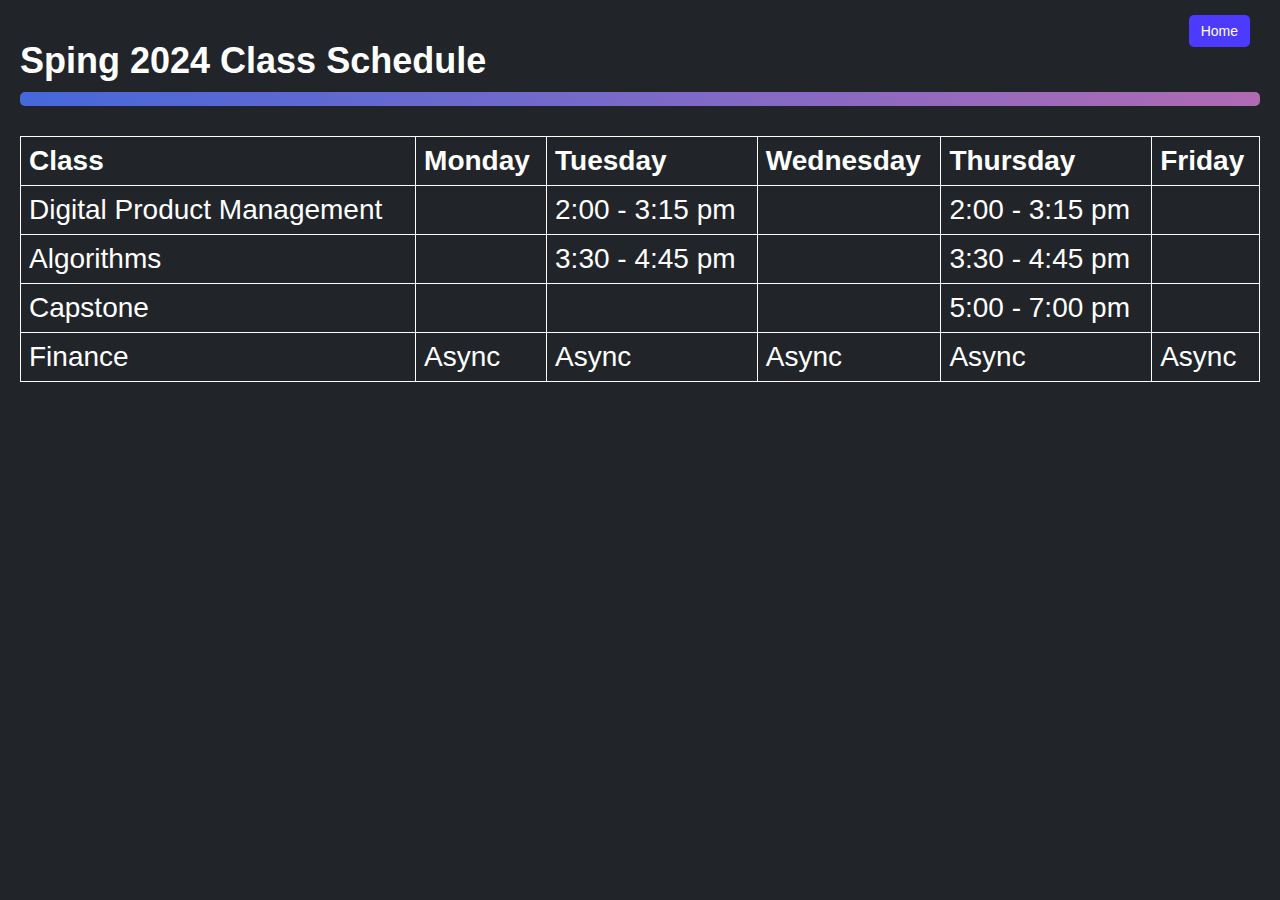
<file: about.html>
<!DOCTYPE html>
<html lang="en">

<head>
    <meta charset="UTF-8">
    <title>Hello, I'm Patrick</title>
    <link rel="stylesheet" href="css/about.css">
    <link rel="stylesheet" href="css/index.css">
</head>

<body>
    <div class="about-main">
        <header>
            <h1>Sping 2024 Class Schedule</h1>
        </header>
        <hr id="hr2">
        <a class="schedule" href="index.html">
            Home
        </a>
        <div>
            <table>
                <tr>
                    <th>Class</th>
                    <th>Monday</th>
                    <th>Tuesday</th>
                    <th>Wednesday</th>
                    <th>Thursday</th>
                    <th>Friday</th>
                </tr>
                <tr>
                    <td>Digital Product Management</td>
                    <td></td>
                    <td>2:00 - 3:15 pm</td>
                    <td></td>
                    <td>2:00 - 3:15 pm</td>
                    <td></td>
                </tr>
                <tr>
                    <td>Algorithms</td>
                    <td></td>
                    <td>3:30 - 4:45 pm</td>
                    <td></td>
                    <td>3:30 - 4:45 pm</td>
                    <td></td>
                </tr>
                <tr>
                    <td>Capstone</td>
                    <td></td>
                    <td></td>
                    <td></td>
                    <td>5:00 - 7:00 pm</td>
                    <td></td>
                </tr>
                <tr>
                    <td>Finance</td>
                    <td>Async</td>
                    <td>Async</td>
                    <td>Async</td>
                    <td>Async</td>
                    <td>Async</td>
                </tr>
            </table>
        </div>
    </div>
</body>
</html>
</file>
<file: css/about.css>
* {
    color: white;
    box-sizing: border-box;
    font-size: 28px;
}

.about-main{
    width: 100vw;
    height: 100vh;
    background-color: #212529;
    padding: 20px;
}

header h1 {
    margin-top: 20px;
    font-size: 36px;
}

table {
    width: 100%;
    margin-top: 30px;
    border-collapse: collapse;
}

table, th, td {
    border: 1px solid white;
}

th, td {
    padding: 8px;
    text-align: left;
}
</file>
<file: css/index.css>
@import url('https://fonts.googleapis.com/css2?family=Montserrat:wght@700&family=Poppins:wght@700&family=Roboto:wght@300&display=swap');

body {
    background-color: white;
}

* {
    margin: 0;
    padding: 0;
    font-family: Arial, Helvetica, sans-serif;
    /* overflow: hidden; */
}


/* ------------------------------------ */

.schedule{
    position: fixed;
    top: 15px;
    right: 30px;
    padding: 8px 12px;
    border-radius: 5px;
    background-color: #4C3AFF;
    font-weight: 400;
    color: #fff;
    z-index: 2000;
    font-size: 14px;
    text-decoration: none;
    border: none;

}


.schedule:hover {
    cursor: pointer;
    background-color: #362e95;
}


ul.headingText {
    position: relative;
    display: flex;
    flex-direction: column;
    gap: 30px;
}

ul.headingText li {
    position: relative;
    list-style: none;
}

ul.headingText li a {
    font-family: 'Poppins', sans-serif;
    position: relative;
    font-size: 8rem;
    text-decoration: none;
    line-height: 8rem;
    letter-spacing: 2px;
    color: transparent;
    -webkit-text-stroke: 1px rgba(255, 255, 255, 0.5);
}

ul.headingText li a::before {
    content: attr(data-text);
    position: absolute;
    color: var(--clr);
    width: 0;
    overflow: hidden;
    transition: 1s;
    border-right: 8px solid var(--clr);
    -webkit-text-stroke: 1px var(--clr);
}

ul.headingText li a:hover::before {
    width: 100%;
}


/* ------------------------------------ */


.top {
    background-color: #212529;
    display: flex;
    flex-direction: row;
    justify-content: space-around;
    align-items: center;
    padding: 3rem 6rem 0rem 6rem;
}

.h1s {
    margin: 4rem 0rem 6rem 1rem;
    display: flex;
    flex-direction: column;
    justify-content: center;
}


#fullBody {
    margin: 4rem 2rem 4rem 0;
    width: 300px;
    height: 300px;
    border-radius: 45%;
}








/* ------------------------------------ */




.busSect {
    display: flex;
    flex-direction: column;
    align-items: flex-start;
    justify-content: flex-start;
    width: 100%;
}

.busSectTopHolder{
    width: 100%;
    display: flex;
    flex-direction: column;
    align-items: center;
    justify-content: center;
    margin-bottom: 40px;
}

.busSectHeader{
    width: calc(100% - 120px);
    display: flex;
    flex-direction: column;
    align-items: flex-start;
    justify-content: center;
}

.internshipsChunk {
    display: grid;
    grid-template-columns: 1fr 1fr;
    gap: 60px;
    padding: 0px 60px;
    margin-bottom: 150px;
}

.internshipCard {
    width: 90%;
    max-width: 700px;
    height: 550px;
    border-radius: 30px;
    display: flex;
    flex-direction: column;
    align-items: center;
    justify-content: space-between;
    box-shadow: 0px 20px 50px 0px rgba(0, 0, 0, 0.2);
}

.internshipCard>div {
    width: 100%;
    display: flex;
    flex-direction: column;
    align-items: center;
    justify-content: center;
}


.internshipCard>div>img {
    width: 100%;
    border-radius: 30px 30px 0px 0px;
}

.internshipCard>div>p {
    margin-top: 15px;
    width: calc(100% - 20px);
}

.internshipCard>p {
    width: 100%;
    text-align: start;
}

.bold2 {
    margin-top: 0px;
}

p {
    /* font-family: 'Roboto', sans-serif; */
    font-size: 25px;
}

h2 {
    /* font-family: 'Montserrat', sans-serif; */
    font-size: 20px;
    

}

.holderDiv {
    padding: 25px;
    /* outline: 2px solid #212529; */
    border-radius: 10px;
    display: flex;
    flex-direction: row;
    align-items: center;
    box-shadow: 0px 20px 50px 0px rgba(0, 0, 0, 0.2);
}



#bigTs {
    width: 275px;
    height: 275px;
    border-radius: 20%;
    padding-right: 25px;
}

.section {
    width: 80%;
    margin-top: 50px;
    margin-bottom: 50px;

}

#tsLogo {
    width: 20vw;
    height: 5vw;
    margin-bottom: 5px;
}

hr {
    margin-top: 10px;
    height: .5rem;
    border-radius: 5px;
    border: none;
}

#hr1 {
    background: rgb(67, 206, 162);
    background: linear-gradient(90deg, rgba(67, 206, 162, 1) 0%, rgba(24, 90, 157, 1) 85%);
    width: 100%;
}

#hr2 {
    background: rgb(69, 104, 220);
    background: linear-gradient(90deg, rgba(69, 104, 220, 1) 0%, rgba(176, 106, 179, 1) 100%);
}

h3 {
    /* font-family: 'Montserrat', sans-serif; */
    font-size: 55px;
    margin-bottom: 10px;
}

#speechifyText {
    margin-left: 10px;
}

#speechifyImg {
    width: 225px;
    height: 225px;
    border-radius: 20%;
    margin-left: 20px;
}

#speechH3 {
    color: #4c3aff;
}

#iowaH3 {
    color: #000;
}

.iowaDiv {
    width: 70%;
    padding-left: 120px;
    height: 150px;
    display: flex;
    flex-direction: row;
    align-items: center;
    justify-content: center;
}

/* ------------------------------------ */


#codeTop {
    width: 100%;
}


h4 {
    margin-top: 3rem;
    /* font-family: 'Montserrat', sans-serif; */
    color: #fff;
    font-size: 24px;
}

.codeSect {
    background-color: #212529;
    padding: 2rem 0px 12rem 0px;
}

.codeSectInside {
    margin: 2rem 0rem 4rem 0rem;
    padding: 0px 60px;
    display: flex;
    flex-direction: column;
    align-items: center;
}

.codeHeaderHolder{
    padding-top: 2rem;
    margin-top: 3rem;
    width: 100%;
    display: flex;
    flex-direction: row;
    align-items: center;
    justify-content: start;
}

.codeHeaderHolder h2{
    font-size: 32px;
}

.codeHeaderHolder button{
    color: #fff;
    background-color: #4C3AFF;
    font-size: 18px;
    border-radius: 36px;
    outline: none;
    border: none;
    padding: 10px 20px;
    margin-left: 20px;
    font-weight: 700;
    transition: all 0.2s ease-in-out;
    box-shadow: 0px 20px 50px 0px rgba(254, 254, 254, 0.2);
}


.codeHeaderHolder button:hover{
    cursor: pointer;
    background-color: #362e95;
}

#codeh2 {
    color: white;
}

#codingChunks {
    display: grid;
    grid-template-columns: 1fr 1fr;
    gap: 60px;
    padding: 0px 60px;
}

.codingChunk-content{
    width: 100%;
    max-width: 700px;
    padding: 15px;
    outline: 2px solid #fff;
    border-radius: 5px;
    display: flex;
    flex-direction: column;
    align-items: center;
    justify-content: space-between;
    box-shadow: 20px 20px 50px rgba(0, 0, 0, 0.75);
    height: 100%;
}

.codingChunk {
    flex-grow: 1;
    height: 600px;
    display: flex;
    align-items: center;
    justify-content: center;
    margin-bottom: 30px;
}

.codingImage {
    width: 100%;
    padding-bottom: 15px;
}


.codingParagraph {
    color: #fff;
    font-size: 25px;
}

.bold {
    /* font-family: 'Montserrat', sans-serif; */
    font-weight: 700;
    margin-bottom: 1000px;
    line-height: 50px;
}

.codingChunk a {
    color: white;
    font-size: 25px;
    /* font-family: 'Roboto', sans-serif; */

}

.card-link {
    width: 100%;
    display: flex;
    flex-direction: row;
    align-items: center;
}

.chevron {
    width: 40px;
    height: 40px;
    filter: invert(98%) sepia(7%) saturate(6%) hue-rotate(161deg) brightness(105%) contrast(100%);
}

.chevron:hover {
    filter: invert(45%) sepia(96%) saturate(5030%) hue-rotate(230deg) brightness(94%) contrast(110%);
    transform: scale(1.3);
    transition: all 0.2s ease-in-out;
    cursor: pointer;
}

.mR {
    margin-right: 15px;
}



.teenageTopStuff {
    margin: 4rem 6rem 0rem 6rem;
    width: 85%;
}


.teenager {
    display: flex;
    flex-direction: column;
    justify-content: center;
    align-items: center;
    padding-bottom: 400px;

}

#teenageContent {
    width: 80%;
}

#iowaImage {
    width: 225px;
    height: 225px;
    border-radius: 5%;
}

li {
    /* font-family: 'Montserrat', sans-serif; */
    font-size: 22px;
    line-height: 32px;
}


/* ------------------------------------ */


.bott {
    padding-top: 3rem;
    padding-bottom: 4rem;
    display: flex;
    flex-direction: column;
    align-items: center;
    background-color: #4c3aff;
    width: 100%;

}

.toph1 {
    font-family: '', sans-serif;
    font-size: 6rem;
    color: #FFF;
    padding-top: 15px;

}

.goodbye {
    display: flex;
    flex-direction: row;
    align-items: center;
    width: 50%;
    justify-content: space-around;

}

#byeImg {
    width: 300px;
    height: 300px;
    border-radius: 45%;
}

.label {
    padding: 10px;
    font-size: 18px;
    color: #111;
}


h5 {
    /* font-family: 'Montserrat', sans-serif; */
    font-size: 32px;
    color: #FFF;
}

.wave {
    width: 75px;
    height: 75px;
    margin-left: 3rem;
    margin-top: 1rem;
    animation-name: wave-animation;
    /* Refers to the name of your @keyframes element below */
    animation-duration: 2.5s;
    /* Change to speed up or slow down */
    animation-iteration-count: infinite;
    /* Never stop waving :) */
    transform-origin: 70% 70%;
    /* Pivot around the bottom-left palm */
    display: inline-block;
}

@keyframes wave-animation {
    0% {
        transform: rotate(0.0deg)
    }

    10% {
        transform: rotate(14.0deg)
    }

    /* The following five values can be played with to make the waving more or less extreme */
    20% {
        transform: rotate(-8.0deg)
    }

    30% {
        transform: rotate(14.0deg)
    }

    40% {
        transform: rotate(-4.0deg)
    }

    50% {
        transform: rotate(10.0deg)
    }

    60% {
        transform: rotate(0.0deg)
    }

    /* Reset for the last half to pause */
    100% {
        transform: rotate(0.0deg)
    }
}

#waveDiv {
    display: flex;
    flex-direction: row;
    align-items: center;
    justify-content: center;
}


/* ------------------------------------ */


.copy-text {
    position: relative;
    padding: 10px;
    background: #fff;
    border: 1px solid #ddd;
    border-radius: 10px;
    display: flex;
    width: 25vw;
}

.copy-text input.text {
    padding: 10px;
    font-size: 18px;
    color: #555;
    border: none;
    outline: none;
    padding-right: 50px;
    width: 20vw;
}

.copy-text button {
    background: #5569d4;
    color: #fff;
    font-size: 20px;
    border: none;
    outline: none;
    border-radius: 10px;
    cursor: pointer;
    display: flex;
    justify-content: center;
    align-content: center;
    width: 25px;
}

.copy-text button:active {
    background: #5569d4;
}

.copy-text button:before {
    content: "Copied";
    position: absolute;
    top: -45px;
    right: 0px;
    background: #5569d4;
    padding: 8px 10px;
    border-radius: 20px;
    font-size: 15px;
    display: none;
}

.copy-text button:after {
    content: "";
    position: absolute;
    top: -20px;
    right: 25px;
    width: 10px;
    height: 10px;
    background: #5569d4;
    transform: rotate(45deg);
    display: none;
}

.copy-text.active button:before,
.copy-text.active button:after {
    display: block;
}







.custom-shape-divider-bottom-1645906219 {
    position: absolute;
    bottom: 0;
    left: 0;
    width: 100%;
    overflow: hidden;
    line-height: 0;
    transform: rotate(180deg);
}

.custom-shape-divider-bottom-1645906219 svg {
    position: relative;
    display: block;
    width: calc(100% + 1.3px);
    height: 144px;
}

.custom-shape-divider-bottom-1645906219 .shape-fill {
    fill: #FFFFFF;
}


.custom-shape-divider-bottom-1645906604 {
    position: absolute;
    bottom: 0;
    left: 0;
    width: 100%;
    overflow: hidden;
    line-height: 0;
    transform: rotate(180deg);
}

.custom-shape-divider-bottom-1645906604 svg {
    position: relative;
    display: block;
    width: calc(127% + 1.3px);
    height: 191px;
}

.custom-shape-divider-bottom-1645906604 .shape-fill {
    fill: #4C3AFF;
}






.custom-shape-divider-top-1645907307 {
    position: absolute;
    top: 0;
    left: 0;
    width: 100%;
    overflow: hidden;
    line-height: 0;
    transform: rotate(180deg);
}

.custom-shape-divider-top-1645907307 svg {
    position: relative;
    display: block;
    width: calc(100% + 1.3px);
    height: 84px;
}

.custom-shape-divider-top-1645907307 .shape-fill {
    fill: #FFFFFF;
}



.custom-shape-divider-bottom-1645907450 {
    position: absolute;
    bottom: 0;
    left: 0;
    width: 100%;
    overflow: hidden;
    line-height: 0;
}

.custom-shape-divider-bottom-1645907450 svg {
    position: relative;
    display: block;
    width: calc(102% + 1.3px);
    height: 189px;
}

.custom-shape-divider-bottom-1645907450 .shape-fill {
    fill: #FFFFFF;
}

.bigMarginlEft{
    margin-left: 80px;
}

.internshipDate{
    font-style: italic;
    font-size: 18px;
}

#linkedin:hover{
    cursor: pointer;
}

#linkedin:hover .shape-fill-white{
    fill: rgb(181,226,226);
}


.shape-fill-white{
    fill: white;
}


.custom-shape-divider-top-1702400715 {
    width: 100%;
    overflow: hidden;
    line-height: 0;
}

.custom-shape-divider-top-1702400715 svg {
    position: relative;
    display: block;
    width: calc(100% + 1.3px);
    height: 199px;
    transform: rotateY(180deg);
}

.custom-shape-divider-top-1702400715 .shape-fill {
    fill: #212529;
}

@media only screen and (max-width: 900px) {

    .codeHeaderHolder button{
        font-size: 10px;
        padding: 5px 10px;
    }

    h2{
        font-size: 14px;
    }

    .internshipsChunk{
        margin-top: -100px;
        flex-direction: column;
        margin-bottom: 0px;
    }

    .internshipCard{
        margin-bottom: 40px;
        width: 90%;
        height: auto;
        box-shadow: none;
    }
    .internshipDate{
        margin-top: 20px;
    }

    #codingChunks {
        grid-template-rows: repeat(8, 1fr); /* Seven rows */
        gap: 20px; /* Gap between grid items */
        padding: 0px 0px;
        margin: 1rem 2rem 1rem 2rem;
        display: flex;
        flex-direction: column;
        align-items: center;
    }

    .internshipsChunk{
        grid-template-rows: repeat(8, 1fr); /* Seven rows */
        gap: 20px; /* Gap between grid items */
        padding: 0px 0px;
        margin: 1rem 2rem 1rem 2rem;
        display: flex;
        flex-direction: column;
        align-items: center;
    }

    .codingChunk-content p{
        font-size: 16px;
    }

    .codingChunk-content a{
        margin-top: 10px;
        font-size: 16px;
    }
    
    .codingChunk {
        height: auto;
    }
    


    .top {
        flex-direction: column;
        padding: 3rem 0rem 0rem 0rem;
        overflow: hidden;
    }

    .h1s {
        margin: 2rem 0 2rem 1rem;
    }

    ul.headingText li a {
        font-size: 20vw;
        line-height: 4rem;
        color: #FFF;
    }

    ul.headingText li a::before {
        display: none;
    }

    #fullBody {
        margin: 1rem 1rem 8rem 1rem;
        width: 80vw;
        height: 125vw;
        border-radius: 10% 30% 10% 30%;
    }


    .holderDiv {
        width: 80%;
        padding: 20px;
        box-shadow: none;
        flex-direction: column;
    }

    .section {
        width: 100%;
        margin-top: 10px;
        margin-bottom: 10px;
        display: flex;
        flex-direction: column;
        align-items: center;
        justify-content: center;
    
    }    
    h2 {
        font-size: 8vw;
    }

    #tsLogo {
        width: 60vw;
        height: 15vw;
    }

    #bigTs {
        width: 150px;
        height: 150px;
        border-radius: 25%;
        padding-right: 0px;
        margin-bottom: 20px;
    }

    p {
        font-size: 18px;
    }

    #speechifyImg {
        width: 150px;
        height: 150px;
        margin-top: 20px;
    }

    #speechifyText {
        margin-left: 0rem;
    }

    .codeSect {
        overflow: hidden;
    }

    .codeSectInside {
        margin: 2rem 2rem 4rem 2rem;
    }

    .codingChunk {
        width: 95%;
        margin-bottom: 3rem;
    }

    h4 {

        font-size: 20px;
    }

    li {
        font-size: 1.5rem;
        margin: 0rem 3rem 0rem 3rem;

    }

    .teenager {
        overflow: hidden;
    }

    .teenageTopStuff {
        margin: 2rem 2rem 4rem 2rem;
    }

    #teenageContent {
        margin: 0rem;
        flex-direction: column;
    }

    #iowaH3{
        margin-top: 40px;
        font-size: 28px;
    }


    .goodbye {
        flex-direction: column;
    }

    .bott {
        overflow: hidden;
    }


    .copy-text {
        display: none;
    }

    h5 {
        display: none;
    }

    #byeImg {
        margin: 4rem 0rem 4rem 0rem;
    }

    .bigMarginlEft{
        margin-left: 0px;
    }

    .iowaDiv {
        width: 120%;
        padding-left: 0px;
        padding-top: 20px;
        height: auto;
        display: flex;
        flex-direction: column;
        align-items: flex-start;
        justify-content: flex-start;
        margin-bottom: -100px;
    }

    .iowaDiv li{
        margin-top: 20px;
    }

}
</file>
